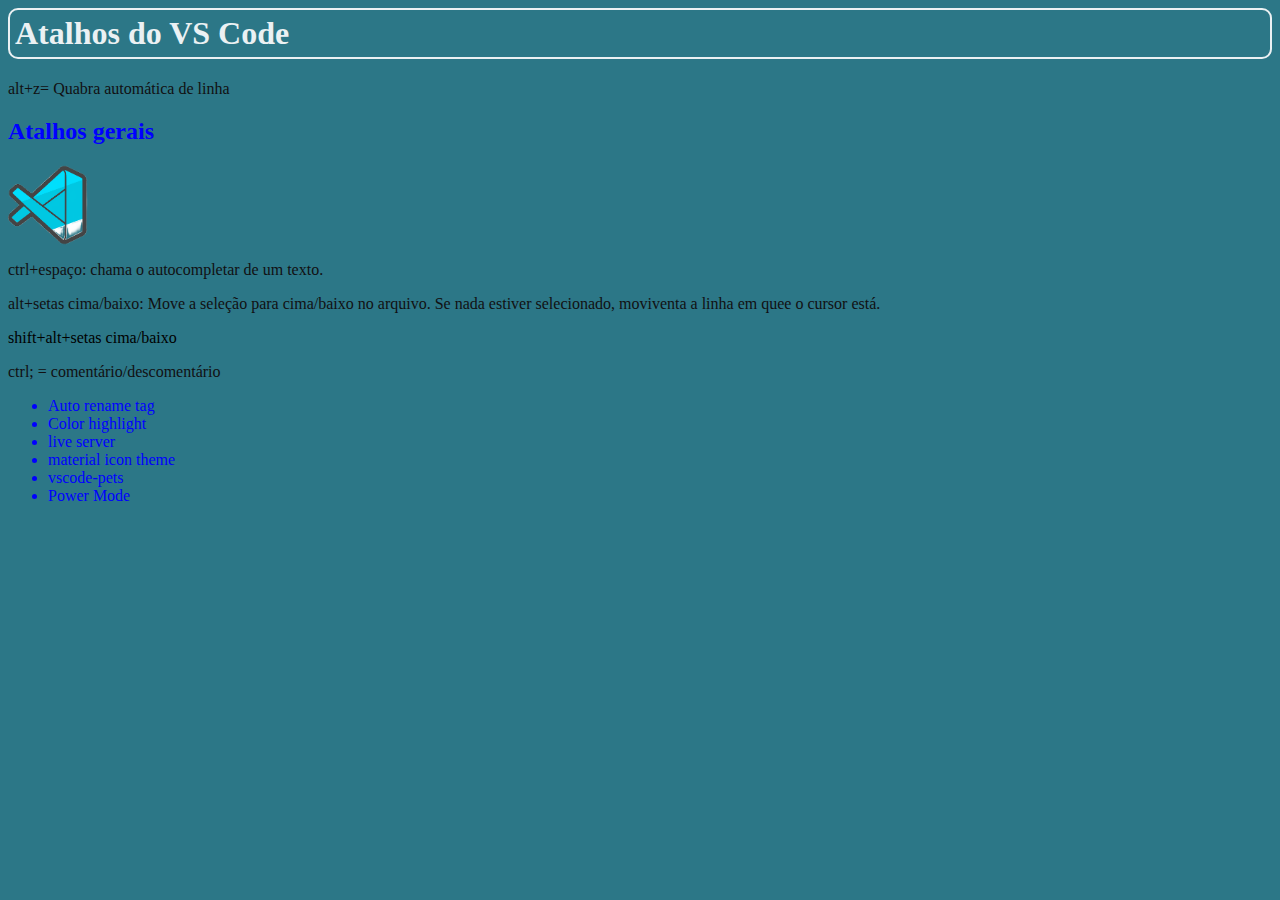
<file: Rafa.js/index.html>
<html>
    <head><link rel="stylesheet" href="style.css">
        <body>
           <h1> Atalhos do VS Code</h1> 
           <p> alt+z= Quabra automática de linha</p>
           <h2>Atalhos gerais</h2>
           <img src="images.vscode.png" alt="">
           <p> ctrl+espaço: chama o autocompletar de um texto.
            </p>
           <p>alt+setas cima/baixo: Move a seleção para cima/baixo no arquivo. Se nada estiver selecionado, moviventa a linha em quee o cursor está.
             </p>shift+alt+setas cima/baixo 
             <p>ctrl; = comentário/descomentário
                  </p>
                  <ul>  
                        <li>Auto rename tag</li>
                        <li>Color highlight</li>
                        <li>live server</li>
                        <li>material icon theme</li>
                        <li>vscode-pets</li>
                        <li>Power Mode</li>
                  </ul>
                  <script src="script.js"></script>
        </body>
    </head>
</html>
</file>
<file: Rafa.js/style.css>
h1{
    padding: 5px;
    border-radius: 10px;
    border: 2px solid ;
    color: rgb(235, 241, 243);}
    h1:hover{
        background-color: rgb(6, 11, 111);
        border: 2px solid;

    }
img{width: 80px;
    /* width: 300%; */}
    body{background-color: rgb(44, 119, 135);}
h2{color: blue;}
p{color: rgb(17, 16, 18);}
ul{color: blue;}
</file>
